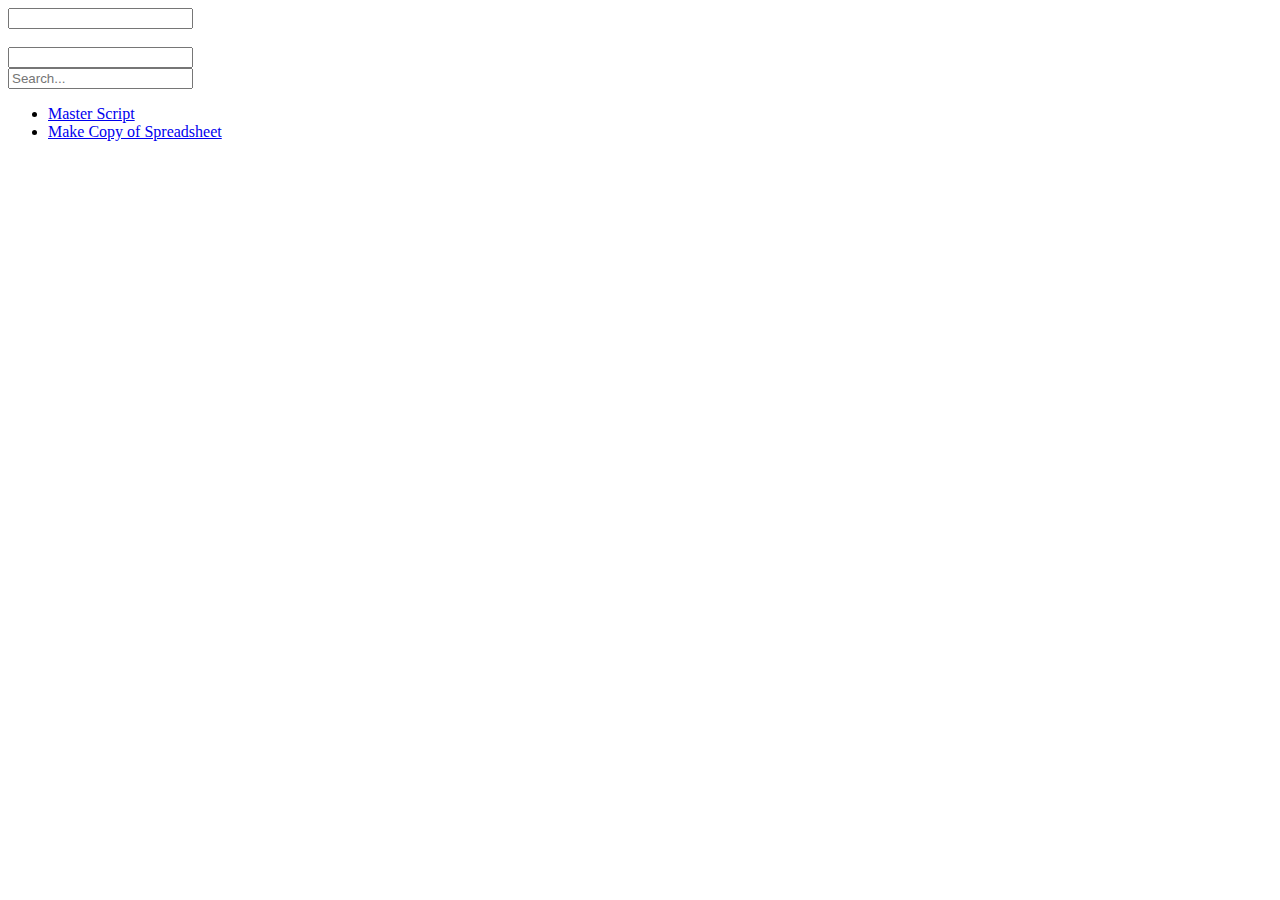
<file: gg.html>
<!DOCTYPE html>
<html lang="en">

<head>
  <meta charset="UTF-8">
  <meta name="viewport" content="width=device-width, initial-scale=1.0">
  <title>Document</title>
  <style>
    .hidden {
        display: none;
    }
  </style>
</head>

<body>
  <input type="text" list="Partylist" id="PartyName" oninput="PartyNameRex()">
  <datalist id="Partylist">
    <option value="ABC Company">
    <option value="XYZ Company">
    <option value="MNC Company">x
  </datalist><br><br>
  <input type="text">

    <div class="search-input d-flex px-5" id="search-input">
        <input type="text" name="search" id="searchInput" placeholder="Search..." oninput="searchMenu()">
    </div>
    <ul id="menuList">
        <li class="active" data-search="master script">
            <a href="#" onclick="showContent('master-Script')" data-target="master-Script">
                <span>Master Script</span>
            </a>
        </li>
        <li class="" data-search="make copy of spreadsheet">
            <a href="#" onclick="showContent('make-Copy-of-Spreadsheet')" data-target="make-Copy-of-Spreadsheet">
                <span>Make Copy of Spreadsheet</span>
            </a>
        </li>
    </ul>
  <script>

    function PartyNameRex() {
      var pt = document.querySelector('#PartyName');
      var partyName = pt.value;
      var options = document.querySelectorAll('#Partylist option');
      for(let i = 0; i<options.length;i++){
        var name = options[i].value.toLowerCase();
        if(name==partyName.toLowerCase()){
          pt.value = options[i].value;
          pt.style.color = 'green';
          break;
        }else{
          pt.style.color = 'red';
        }
      }
    }

    function searchMenu() {
        var searchInput = document.getElementById('searchInput');
        var searchTerm = searchInput.value.toLowerCase();
        var menuItems = document.querySelectorAll('#menuList li');
        
        menuItems.forEach(function(item) {
            var searchData = item.getAttribute('data-search');
            var itemText = item.textContent.toLowerCase();
            
            // Check if search term matches either data-search attribute or visible text
            if ((searchData && searchData.includes(searchTerm)) || itemText.includes(searchTerm)) {
                item.classList.remove('hidden');
            } else {
                item.classList.add('hidden');
            }
        });
        
        // If search is empty, show all items
        if (searchTerm === '') {
            menuItems.forEach(function(item) {
                item.classList.remove('hidden');
            });
        }
    }
  </script>
</body>

</html>
</file>
